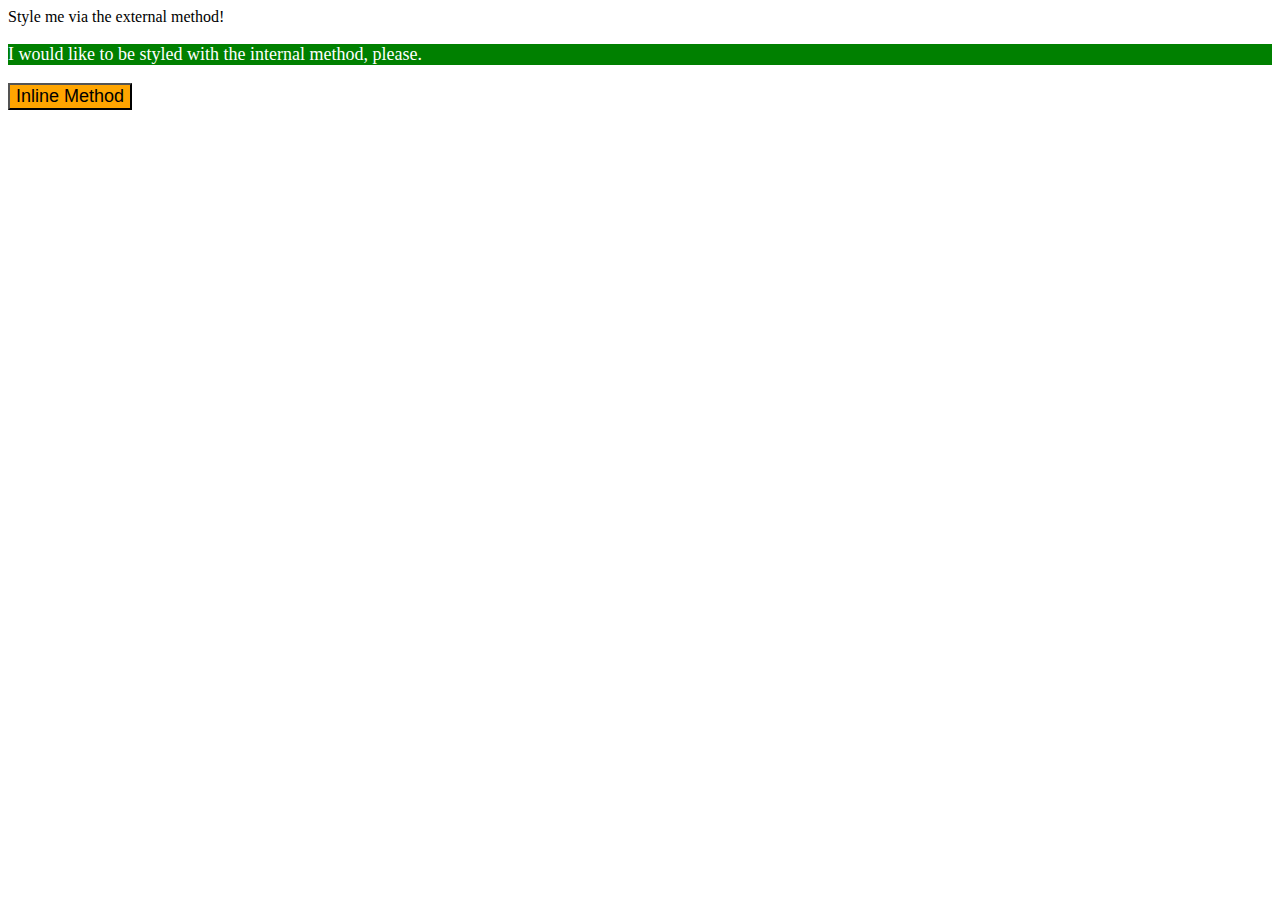
<file: foundations/01-css-methods/index.html>
<!DOCTYPE html>
<html lang="en">
  <head>
  
    <meta charset="UTF-8">
    <meta http-equiv="X-UA-Compatible" content="IE=edge">
    <meta name="viewport" content="width=device-width, initial-scale=1.0">
    <title>Methods for Adding CSS</title>
    <link rel="stylesheet" href="css-style.css"/>
    <style>
      p{
        background-color: green;
        color: white;
        font-size: 18px;
      }
    </style>
  </head>
  <body>
    <div id="dfg">Style me via the external method!</div>
    <p>I would like to be styled with the internal method, please.</p>
    <button style="background-color: orange; font-size: 18px;">Inline Method</button>
  </body>
</html>
</file>
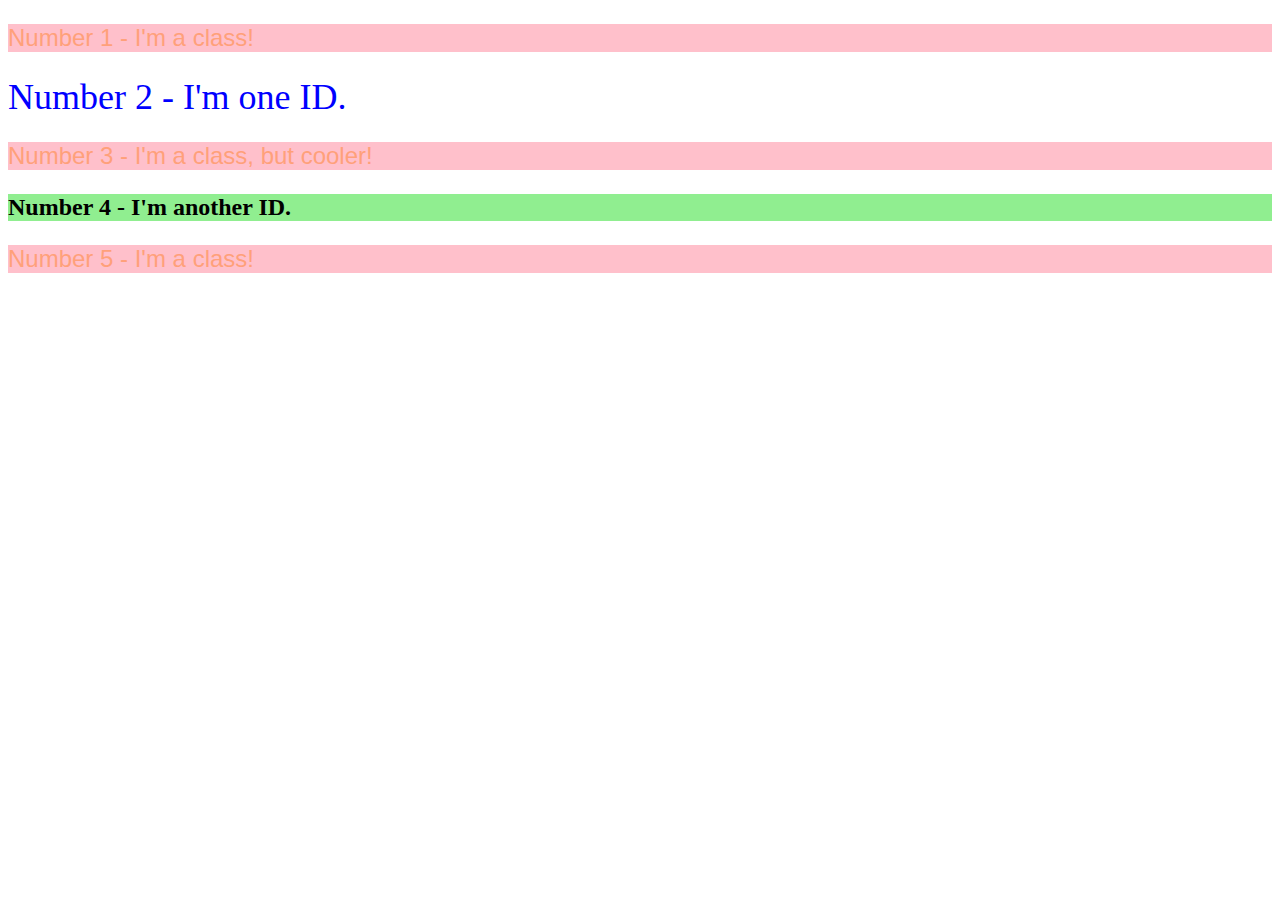
<file: foundations/02-class-id-selectors/index.html>
<!DOCTYPE html>
<html lang="en">
  <head>
    <meta charset="UTF-8">
    <meta http-equiv="X-UA-Compatible" content="IE=edge">
    <meta name="viewport" content="width=device-width, initial-scale=1.0">
    <title>Class and ID Selectors</title>
    <link rel="stylesheet" href="style.css">
  </head>
  <body>
    <p class="fgh">Number 1 - I'm a class!</p>
    <div id="gg">Number 2 - I'm one ID.</div>
    <p class="fgh ft">Number 3 - I'm a class, but cooler!</p>
    <div id="fty">Number 4 - I'm another ID.</div>
    <p class="fgh">Number 5 - I'm a class!</p>
    <link rel="stylesheet" href="style.css"/>
  </body>
</html>
</file>
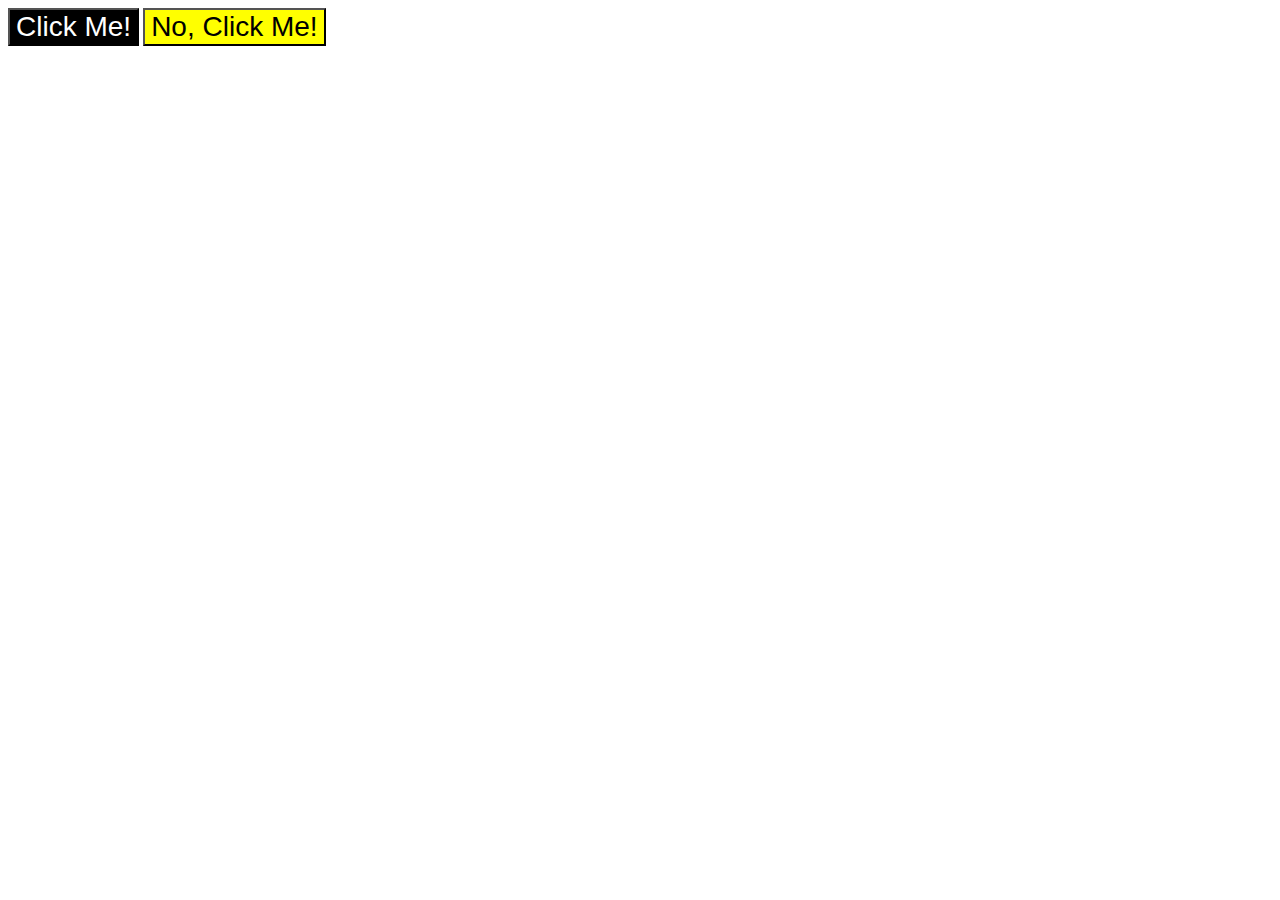
<file: foundations/03-grouping-selectors/index.html>
<!DOCTYPE html>
<html lang="en">
  <head>
    <meta charset="UTF-8">
    <meta http-equiv="X-UA-Compatible" content="IE=edge">
    <meta name="viewport" content="width=device-width, initial-scale=1.0">
    <title>Grouping Selectors</title>
    <link rel="stylesheet" href="style.css">
  </head>
  <body>
    <button class="rty">Click Me!</button>
    <button class="fly">No, Click Me!</button>
  </body>
</html>
</file>
<file: foundations/01-css-methods/css-style.css>
/*styles.css*/
.dfg {
    background-color: red;
    color: white;
    font-size: 32px;
    font-weight: bold;
    text-align: center;

}
</file>
<file: foundations/02-class-id-selectors/style.css>
/*style.css*/
.fgh {
    color: lightsalmon;
    background-color: pink;
    font-family: Verdana, Geneva, Tahoma, sans-serif;
    font-size: 24px;
}
#gg {
    color: blue;
    font-size: 36px;
}
#fty {
    background-color: lightgreen;
    font-size: 24px;
    font-weight: bold;
}
.fgh .ft {
    font-size: 24px;

}
</file>
<file: foundations/03-grouping-selectors/style.css>
/*stylesheet*/
.rty {
    background-color: black;
    color: white;
}
.fly {
    background-color: yellow;
}
.rty,
.fly {
    font-size: 28px;
    font-family: Arial, Helvetica, sans-serif;
}
</file>
